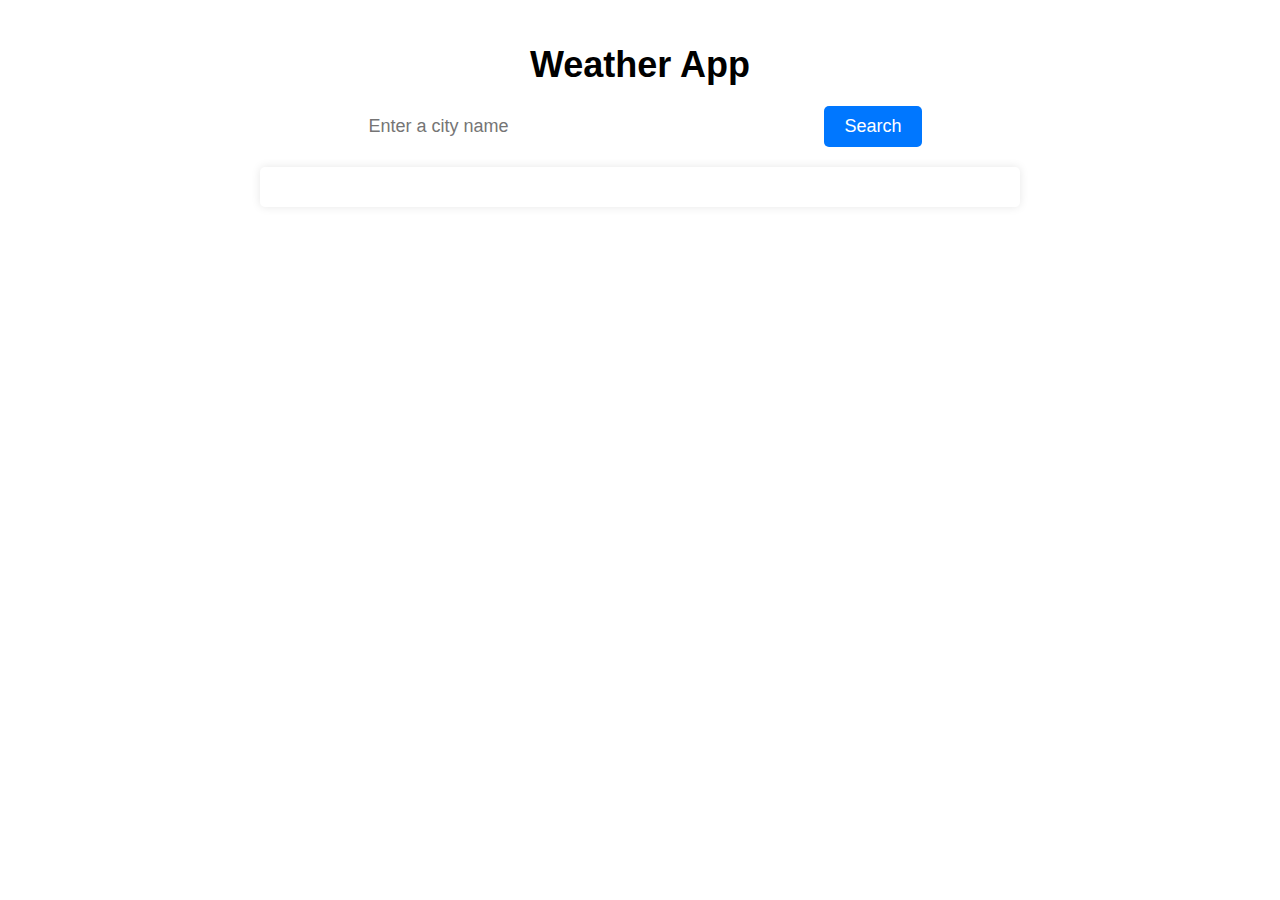
<file: serac.html>
<!DOCTYPE html>
<html lang="en">
<head>
    <meta charset="UTF-8">
    <meta http-equiv="X-UA-Compatible" content="IE=edge">
    <meta name="viewport" content="width=device-width, initial-scale=1.0">
    <title>My Weather App</title>
    <link rel="stylesheet" href="search.css">
</head>
<body>
    <div class="container">
      <h1>Weather App</h1>
      <div class="input-container">
        <input type="text" id="city" placeholder="Enter a city name">
        <button id="btn">Search</button>
      </div>
      <div id="weather"></div>


    </div>
    

    <script src="serach.js"></script>
</body>
</html>
</file>
<file: search.css>
* {
    box-sizing: border-box;
}

body {
    margin: 0;
    font-family: Arial, sans-serif;
}

.container {
    max-width: 800px;
    margin: 0 auto;
    padding: 20px;
    text-align: center;
}

h1 {
    font-size: 36px;
    margin-bottom: 20px;
}

.input-container {
    display: flex;
    justify-content: center;
    align-items: center;
    margin-bottom: 20px;
}

input[type="text"] {
    font-size: 18px;
    padding: 10px;
    margin-right: 10px;
    border: none;
    border-radius: 5px;
    width: 60%;
}

button {
    font-size: 18px;
    padding: 10px 20px;
    border: none;
    border-radius: 5px;
    background-color: #0077FF;
    color: #FFFFFF;
    cursor: pointer;
    transition: background-color 0.3s ease;
}

button:hover {
    background-color: #0058B0;
}

#weather {
    font-size: 18px;
    padding: 20px;
    border-radius: 5px;
    box-shadow: 0 0 10px rgba(0, 0, 0, 0.1);
}
</file>
